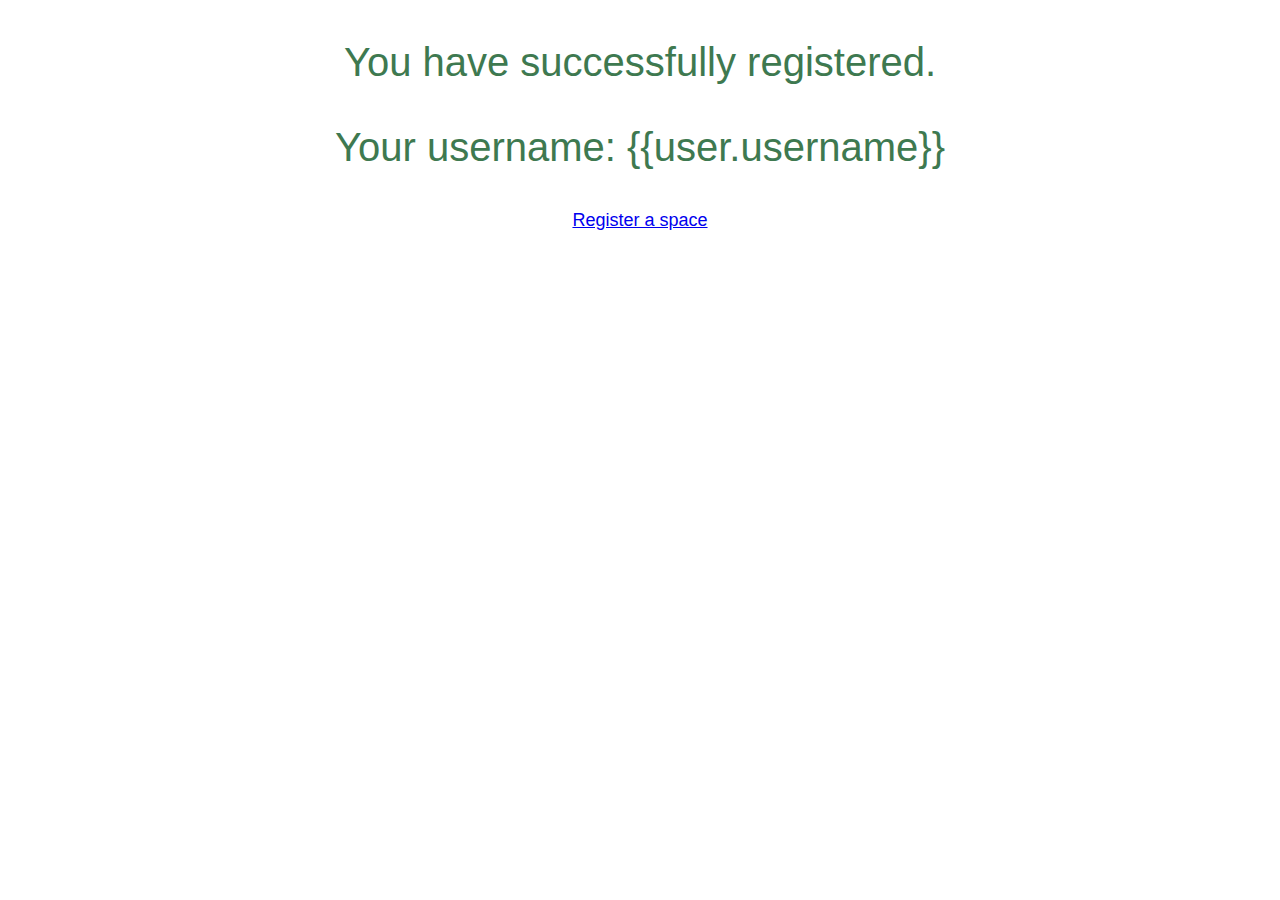
<file: templates/registersuccess.html>
<!DOCTYPE html>
<html>
    <head>
        <title>Register - Success </title>

        <!--
            Head to https://github.com/makersacademy/web-applications-in-python/blob/main/pills/loading_css_or_static_files.md
            If you're wondering how the CSS file below is being loaded.
        -->
        <link rel="stylesheet" href="/static/style.css" >
    </head>
    <body>
        <p class = "t-title">You have successfully registered.</p>
        <p class = "t-username">Your username: {{user.username}}</p>
        <a href="/register_a_space">Register a space</a>
    </body>
</html>
</file>
<file: static/style.css>
background {
    
}

body {
    font-size: 18px;
    font-family: Arial, Helvetica, sans-serif;
    color: hsl(138, 32%, 36%);
    text-align: center;
}

h1 {
    font-size: 60px;
    font-family: Arial, Helvetica, sans-serif;
    color: hsl(138, 32%, 36%);
    text-align: center;
}

p {
    font-size: 40px;
    font-family: Arial, Helvetica, sans-serif;
    color: hsl(138, 32%, 36%);
    text-align: center;
}

.ListingsBox {
    border: 1px solid black;
    margin-left: auto;
    margin-right: auto;
    margin-bottom: 10px;
    margin-top: 10px;
    padding: 5px;
    width: 25%;
    border-radius: 25px;
}

.boxtext {
    font-size: 15px;
}

.split {
    height: 100%;
    width: 50%;
    position: fixed;
    z-index: 1;
    top:0;
    overflow-x:hidden;
    padding-top:20px;
}


.left {
    left: 0;
    }

.right {
    right: 0;
}

.dropdown {
    position: relative;
    display: inline-block;
}

.dropbtn {
    background-color: #4CAF50;
    color: white;
    padding: 16px;
    font-size: 16px;
    border: none;
    cursor: pointer;
}

.dropdown-content {
    display: none;
    position: absolute;
    background-color: #f9f9f9;
    min-width: 160px;
    box-shadow: 0px 8px 16px 0px rgba(0,0,0,0.2);
    z-index: 1;
}

.dropdown-content a {
    color: black;
    padding: 12px 16px;
    text-decoration: none;
    display: block;
}

.dropdown-content a:hover {
    background-color: #f1f1f1;
}

.dropdown:hover .dropdown-content {
    display: block;
}

.dropdown:hover .dropbtn {
    background-color: #3e8e41;
}

.button {
    background-color: #4CAF50;
    color: white;
    padding: 16px;
    font-size: 16px;
    border: none;
    cursor: pointer;
    margin: 10px;
}

.button:hover {
    background-color: #3e8e41;
}


.column-container {
    display: flex;
    gap: 20px;
    padding: 20px;
}


.ListingsBox {
    margin-left: auto;
    margin-right: auto;
    margin-top: 30px;
    margin-bottom: 30px;
    padding: 30px;
    border: 1px solid #ccc;
    background-color: #fff;
    width: 75%;
}

.boxtext {
    margin: 0;
    padding: 5px 0;
}
</file>
